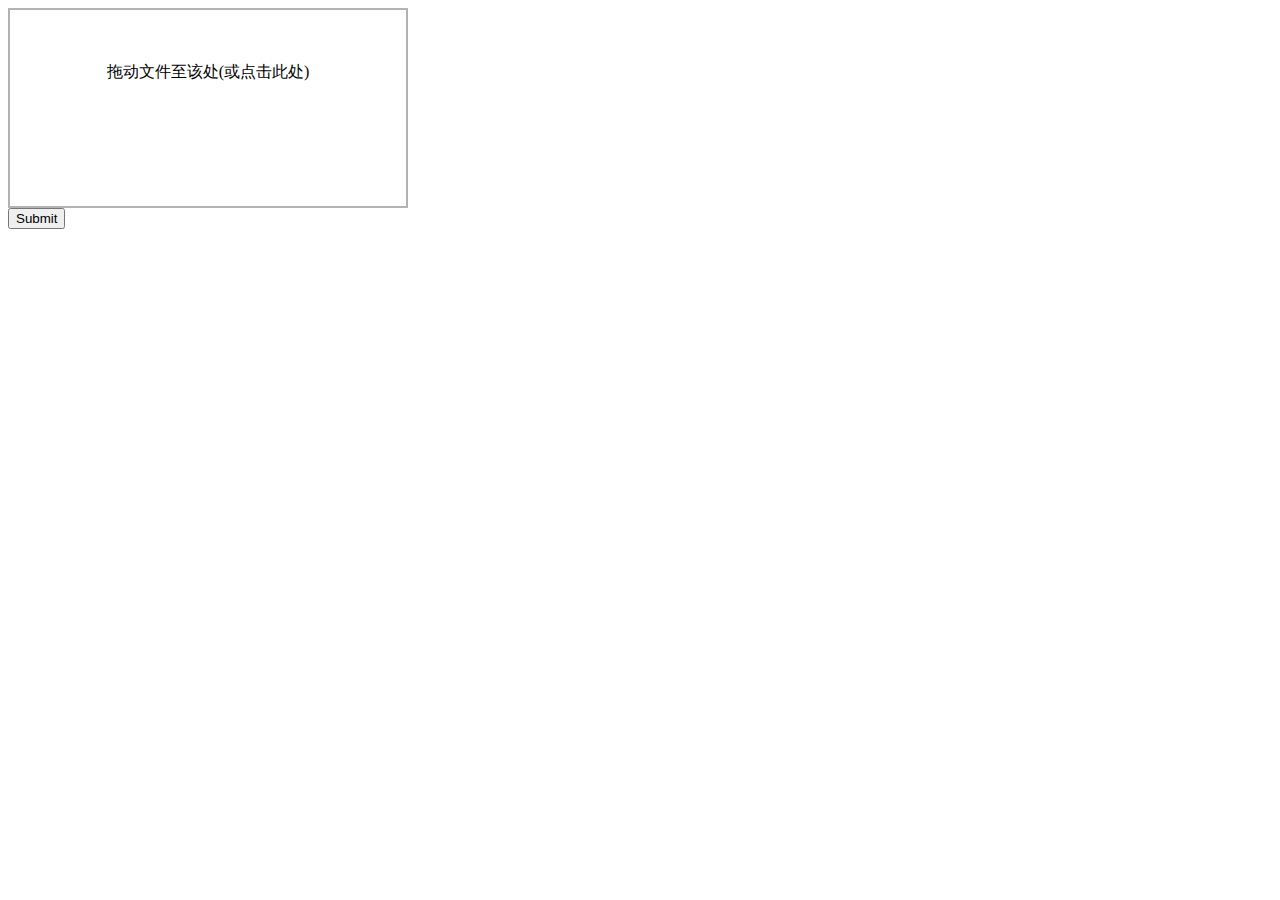
<file: ajaxTest/Index.html>
﻿<!DOCTYPE html>
<html>
<head>
    <meta charset="utf-8">
    <title> Dropzone example</title>
    <script src="jquery-3.3.1.min.js"></script>
    <script src="dropzone.js"></script>
    <link rel="stylesheet" href="dropzone.css" type="text/css" />
    <script type="text/javascript">
       Dropzone.autoDiscover = false;
        $(document).ready(function() {
            $("#filezone").dropzone({
                url: "IndexHandler.ashx?action=add",
                addRemoveLinks: true,
                method: 'post',
                filesizeBase: 4096,
                parallelUploads: 10,
                uploadMultiple: true,
                autoProcessQueue: true,
                dictCancelUpload: '取消',
                dictRemoveFile: '删除',
                dictDefaultMessage:
                '<span class="bigger-150 bolder"><i class="icon-caret-right red"></i> 拖动文件至该处</span><span class="smaller-80 grey">(或点击此处)</span> <br /><i class="upload-icon icon-cloud-upload blue icon-3x"></i>',
                init: function () {
                    // var submitButton = document.querySelector("#submit-all");
                    myDropzone = this;
                    //myDropzone.processQueue(); 
                    //    myDropzone.on("complete", function (file) {
                    //    myDropzone.removeFile(file);
                    //});
                    //this.on("complete",
                    //    function (data) {
                    //        var xhr = JSON.parse(data.xhr.response);
                    //        filenames += xhr.filename + ",";
                    //        $("#filenames").val(filenames.toString());

                    //    });
                    //this.on("removedfile",
                    //    function (file) {
                    //        var xhr = JSON.parse(file.xhr.response);
                    //        //以上获取上传成功后的文件名
                    //        delFile(xhr.filename);
                    //        filenames = filenames.replace(xhr.filename + ",", "");
                    //        //$("#filenames").val(filenames.toString());

                    //    });

                }

            });
            //删除文件
        });
        //Dropzone.options.addFiles = {
        //    maxFileSize : 4,
        //    parallelUploads : 10,
        //    uploadMultiple: true,
        //    autoProcessQueue : true,
        //    addRemoveLinks : true,
        //    init: function() {
        //        var submitButton = document.querySelector("#submit-all");
        //        myDropzone = this;
        //        //submitButton.addEventListener("click", function() {
        //        //    myDropzone.processQueue(); 
        //        //});
        //        //myDropzone.on("addedfile", function(file) {
        //        //    if (!file.type.match(/image.*/)) {
        //        //        if(file.type.match(/application.zip/)){
        //        //            myDropzone.emit("thumbnail", file, "path/to/img");
        //        //        } else {
        //        //            myDropzone.emit("thumbnail", file, "path/to/img");
        //        //        }
        //        //    }
        //        //});
        //        myDropzone.on("complete", function(file) {
        //            //myDropzone.removeFile(file);
        //        });
        //        this.on("removedfile",
        //            function(file) { 
        //                var xhr = JSON.parse(file.xhr.response);
        //                alert(xhr);
        //                //var filenewname = "";
        //                //for (var i = 0; i < xhr.fileinfolist.length; i++)
        //                //{
        //                //    if (xhr.fileinfolist[i].fileName == file.name) {
        //                //         filenewname = xhr.fileinfolist[i].fileNewName;
        //                //    }
        //                //}
        //                //var filepath = xhr.fileRoot + "\\" + filenewname;
        //                ////以上获取上传成功后的路径，然后在你自己的删除事件中进行处理
        //                //delFile(filepath);


        //            });
        //    },
        //};
      
        
        function delFile(filename) {
            $.post("IndexHandler.ashx",
                {
                    action: "delfile",
                    filename: filename
                },
                "json");
        }
    </script>
</head>
<body>
<!-- 第一种上传 -->        
<!--<form id="addFiles" action="IndexHandler.ashx" class="dropzone" method="POST" enctype="multipart/form-data">
</form>-->
    <!--<input type="hidden" name="action" value="add" />-->
    <!--<div class="fallback">
        <input name="file" type="file" multiple />
    </div>--> 
    <div id="filezone" class="dropzone" style="width: 400px; height: 200px;"></div>
    <input type="submit" value="Submit" id="submit-all"/>
</body>
</html>
</file>
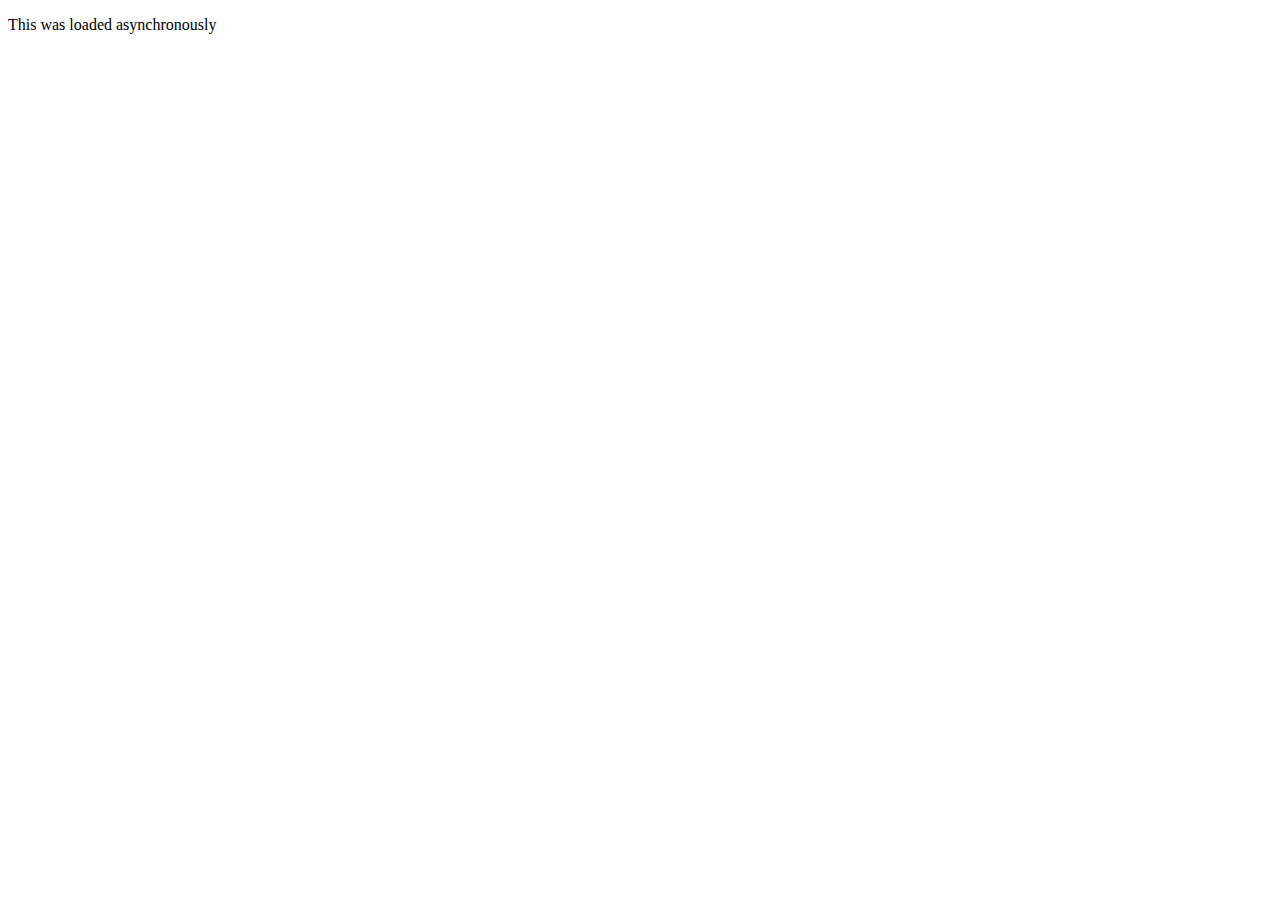
<file: ajaxTest/ajax.html>
﻿<!DOCTYPE html>
<html>
<head>
    <meta charset="utf-8" />
    <title>A</title>
</head>
<body>
    <div id="new"></div>
    <script src="js/addLoadEvent.js"></script>
    <script src="js/getHttpObject.js"></script>
    <script src="js/getNewContent.js"></script>
</body>
</html>
</file>
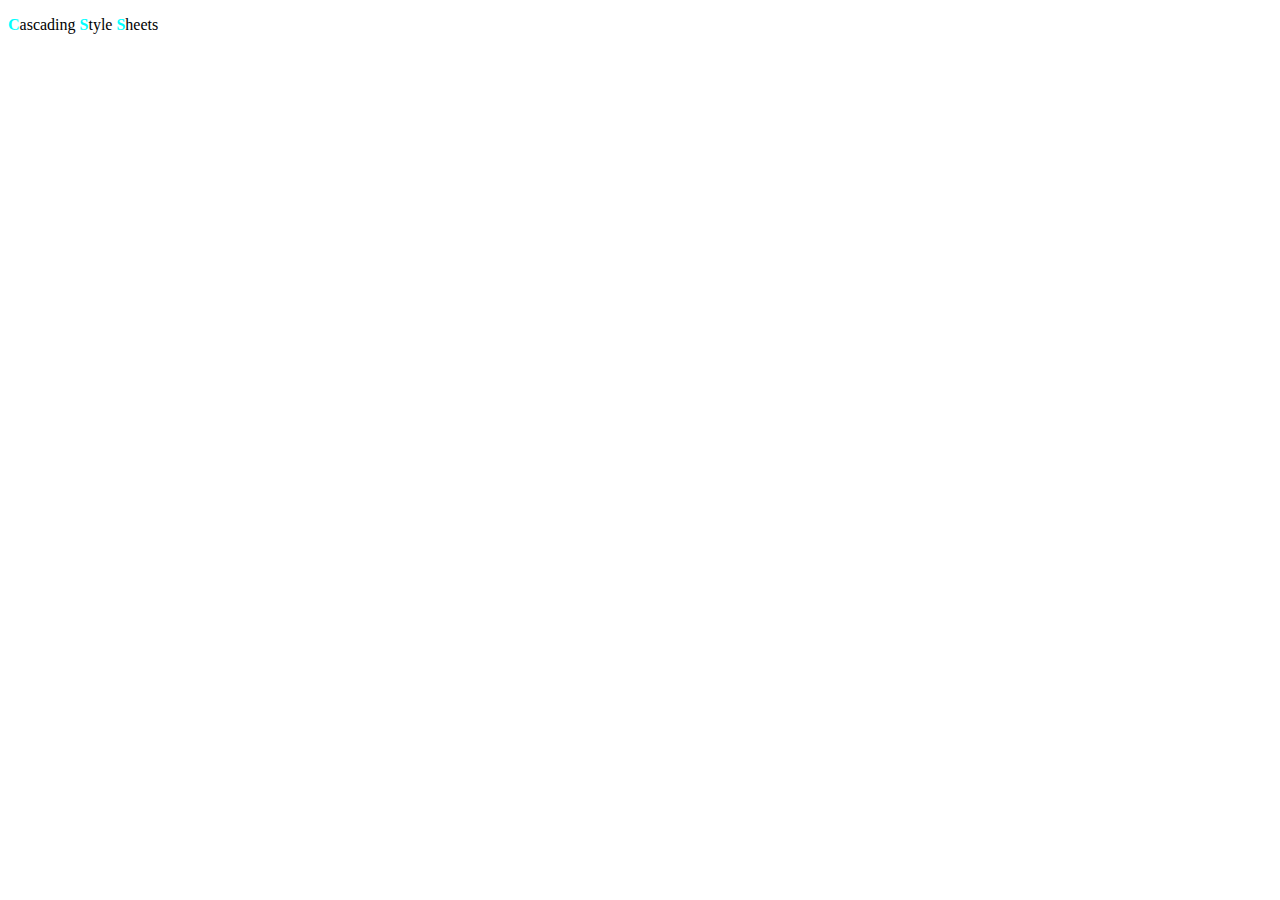
<file: ajaxTest/css.html>
﻿<!DOCTYPE html>
<html>
<head>
    <meta charset="UTF-8">
    <title>Sample document</title>
<link rel="stylesheet" type="text/css" href="StyleSheet1.css" />
</head>
<body>
<p>
    <strong>C</strong>ascading
    <strong>S</strong>tyle
    <strong>S</strong>heets
</p>
</body>
</html>
</file>
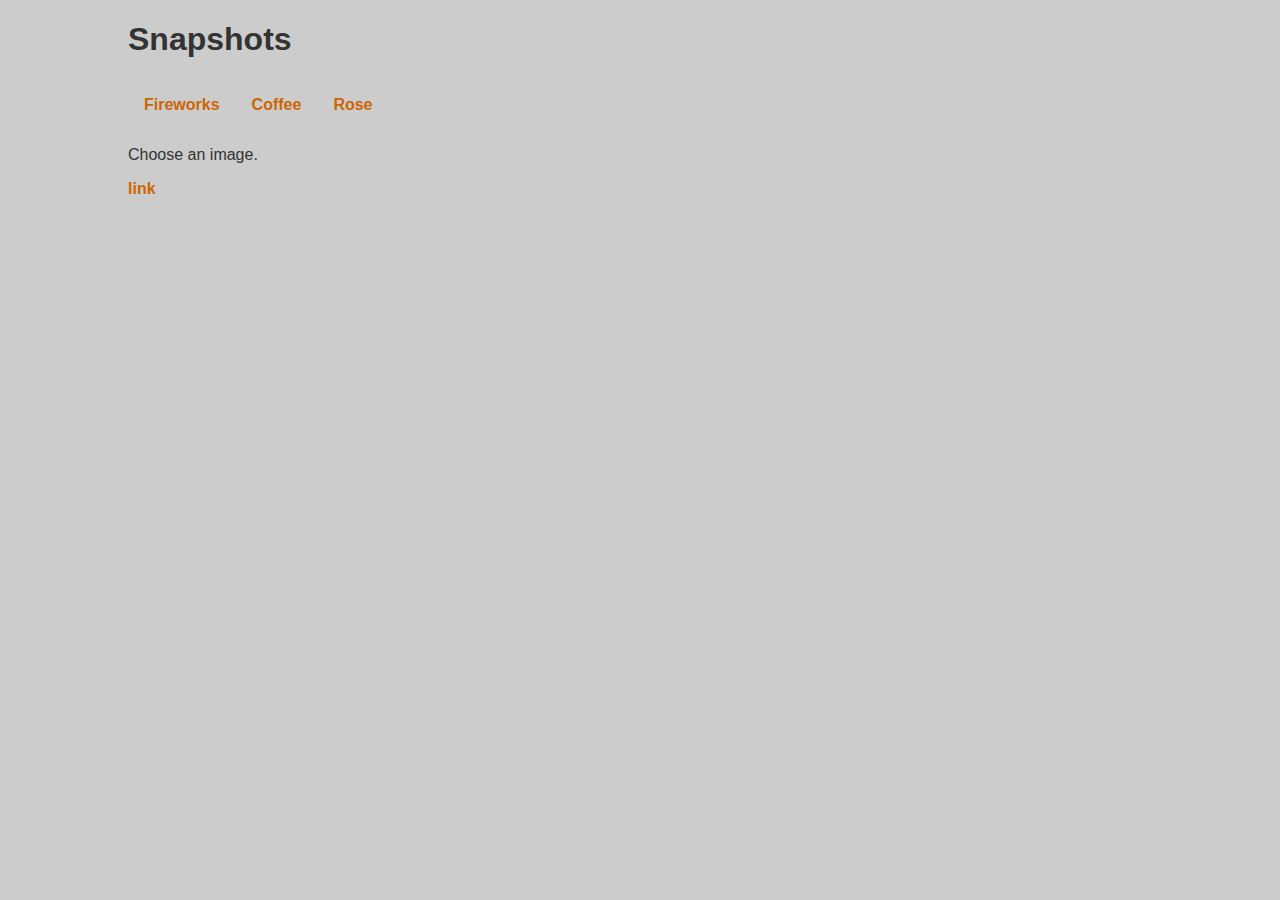
<file: ajaxTest/gallery.html>
﻿<!DOCTYPE html>
<html>
<head>
    <meta charset="utf-8" />
    <title></title>
    <link rel="stylesheet" href="layout.css" media="screen"/>
<script src="js/gallery.js">
</script>
</head>
<body>
<h1>Snapshots</h1>
<ul id="imagegallery">
    <li>
        <a href="images/201802261020.PNG"   title="A fireworks dispaly">
           Fireworks 
        </a>
    </li>
    <li>
        <a href="images/201802261021.PNG"    title="A cup of black coffee">
            Coffee 
        </a>
    </li>
    <li>
        <a href="images/aaa.jpg"   title="A red,red rose">
            Rose 
        </a>
    </li>
</ul>
    <img id="placeholder"/>
<p id="description">Choose an image.</p>
<a href="http://www.baidu.com" class="popup">link</a>
</body>
</html>
</file>
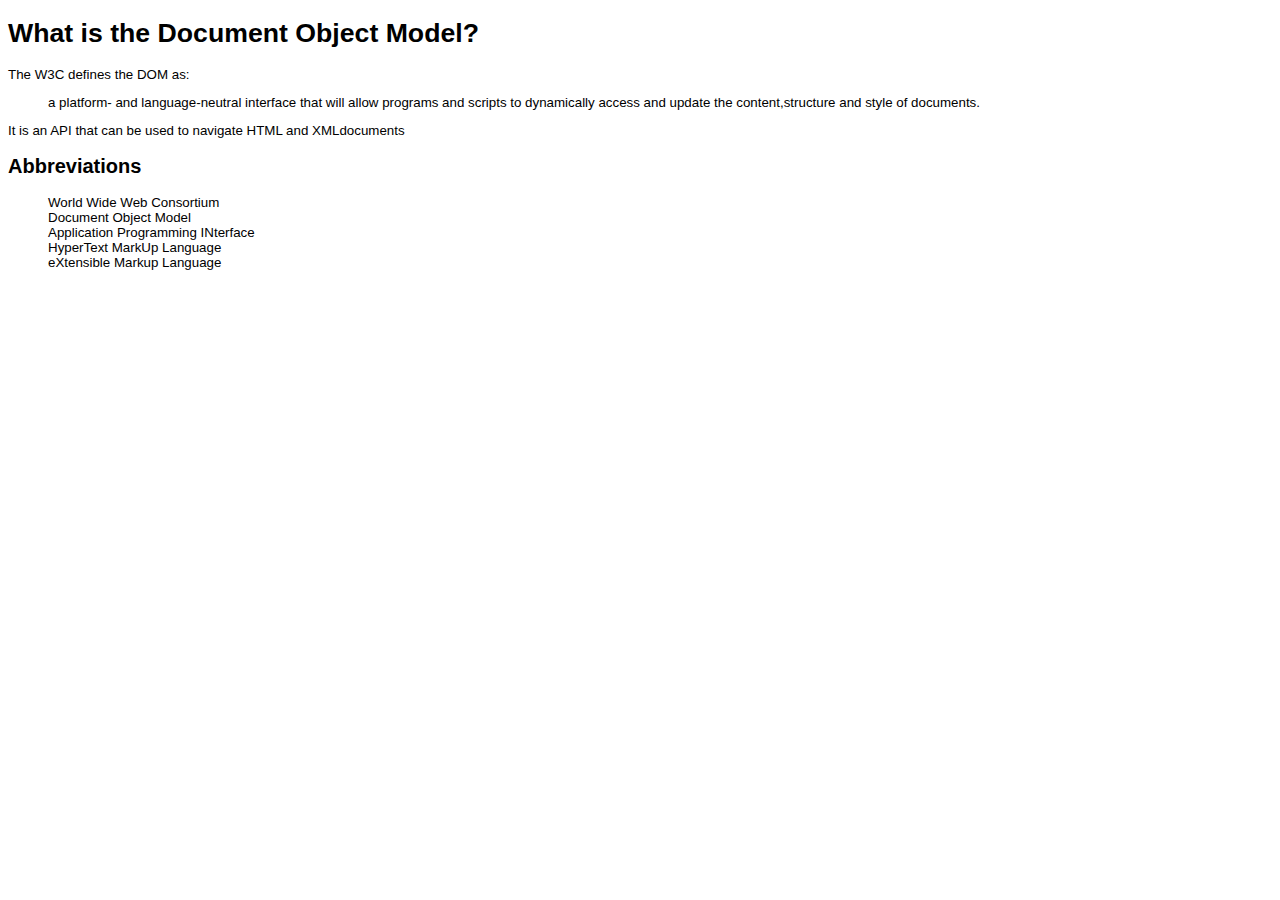
<file: ajaxTest/test.html>
﻿<!DOCTYPE html>
<html>
<head>
    <meta charset="utf-8" />
    <title>test</title>
    <link rel="stylesheet" media="screen" href="styles/typography.css"/>
</head>
<body>
<h1>What is  the Document Object Model?</h1>
<p>
    The <abbr title="World Wide Web Consortium">W3C</abbr> defines
    the <abbr title="Document Object Model" >DOM</abbr> as:
</p>
<blockquote cite="http://www.w3.org/DOM">
    <p>
        a platform- and language-neutral interface that will allow programs
        and scripts to dynamically access and update the
        content,structure and style of documents.
    </p>
</blockquote>
<p>
    It is an <abbr title="Application Programming INterface">API</abbr>
    that can be used to navigate <abbr title="HyperText MarkUp Language">HTML</abbr>
    and <abbr title="eXtensible Markup Language">XML</abbr>documents
</p>
    <script src="js/addLoadEvent.js"></script>
    <script src="js/displayAbbreviations.js"></script>
</body>
</html>
</file>
<file: ajaxTest/dropzone.css>
/*
 * The MIT License
 * Copyright (c) 2012 Matias Meno <m@tias.me>
 */
@-webkit-keyframes passing-through {
  0% {
    opacity: 0;
    -webkit-transform: translateY(40px);
    -moz-transform: translateY(40px);
    -ms-transform: translateY(40px);
    -o-transform: translateY(40px);
    transform: translateY(40px); }
  30%, 70% {
    opacity: 1;
    -webkit-transform: translateY(0px);
    -moz-transform: translateY(0px);
    -ms-transform: translateY(0px);
    -o-transform: translateY(0px);
    transform: translateY(0px); }
  100% {
    opacity: 0;
    -webkit-transform: translateY(-40px);
    -moz-transform: translateY(-40px);
    -ms-transform: translateY(-40px);
    -o-transform: translateY(-40px);
    transform: translateY(-40px); } }
@-moz-keyframes passing-through {
  0% {
    opacity: 0;
    -webkit-transform: translateY(40px);
    -moz-transform: translateY(40px);
    -ms-transform: translateY(40px);
    -o-transform: translateY(40px);
    transform: translateY(40px); }
  30%, 70% {
    opacity: 1;
    -webkit-transform: translateY(0px);
    -moz-transform: translateY(0px);
    -ms-transform: translateY(0px);
    -o-transform: translateY(0px);
    transform: translateY(0px); }
  100% {
    opacity: 0;
    -webkit-transform: translateY(-40px);
    -moz-transform: translateY(-40px);
    -ms-transform: translateY(-40px);
    -o-transform: translateY(-40px);
    transform: translateY(-40px); } }
@keyframes passing-through {
  0% {
    opacity: 0;
    -webkit-transform: translateY(40px);
    -moz-transform: translateY(40px);
    -ms-transform: translateY(40px);
    -o-transform: translateY(40px);
    transform: translateY(40px); }
  30%, 70% {
    opacity: 1;
    -webkit-transform: translateY(0px);
    -moz-transform: translateY(0px);
    -ms-transform: translateY(0px);
    -o-transform: translateY(0px);
    transform: translateY(0px); }
  100% {
    opacity: 0;
    -webkit-transform: translateY(-40px);
    -moz-transform: translateY(-40px);
    -ms-transform: translateY(-40px);
    -o-transform: translateY(-40px);
    transform: translateY(-40px); } }
@-webkit-keyframes slide-in {
  0% {
    opacity: 0;
    -webkit-transform: translateY(40px);
    -moz-transform: translateY(40px);
    -ms-transform: translateY(40px);
    -o-transform: translateY(40px);
    transform: translateY(40px); }
  30% {
    opacity: 1;
    -webkit-transform: translateY(0px);
    -moz-transform: translateY(0px);
    -ms-transform: translateY(0px);
    -o-transform: translateY(0px);
    transform: translateY(0px); } }
@-moz-keyframes slide-in {
  0% {
    opacity: 0;
    -webkit-transform: translateY(40px);
    -moz-transform: translateY(40px);
    -ms-transform: translateY(40px);
    -o-transform: translateY(40px);
    transform: translateY(40px); }
  30% {
    opacity: 1;
    -webkit-transform: translateY(0px);
    -moz-transform: translateY(0px);
    -ms-transform: translateY(0px);
    -o-transform: translateY(0px);
    transform: translateY(0px); } }
@keyframes slide-in {
  0% {
    opacity: 0;
    -webkit-transform: translateY(40px);
    -moz-transform: translateY(40px);
    -ms-transform: translateY(40px);
    -o-transform: translateY(40px);
    transform: translateY(40px); }
  30% {
    opacity: 1;
    -webkit-transform: translateY(0px);
    -moz-transform: translateY(0px);
    -ms-transform: translateY(0px);
    -o-transform: translateY(0px);
    transform: translateY(0px); } }
@-webkit-keyframes pulse {
  0% {
    -webkit-transform: scale(1);
    -moz-transform: scale(1);
    -ms-transform: scale(1);
    -o-transform: scale(1);
    transform: scale(1); }
  10% {
    -webkit-transform: scale(1.1);
    -moz-transform: scale(1.1);
    -ms-transform: scale(1.1);
    -o-transform: scale(1.1);
    transform: scale(1.1); }
  20% {
    -webkit-transform: scale(1);
    -moz-transform: scale(1);
    -ms-transform: scale(1);
    -o-transform: scale(1);
    transform: scale(1); } }
@-moz-keyframes pulse {
  0% {
    -webkit-transform: scale(1);
    -moz-transform: scale(1);
    -ms-transform: scale(1);
    -o-transform: scale(1);
    transform: scale(1); }
  10% {
    -webkit-transform: scale(1.1);
    -moz-transform: scale(1.1);
    -ms-transform: scale(1.1);
    -o-transform: scale(1.1);
    transform: scale(1.1); }
  20% {
    -webkit-transform: scale(1);
    -moz-transform: scale(1);
    -ms-transform: scale(1);
    -o-transform: scale(1);
    transform: scale(1); } }
@keyframes pulse {
  0% {
    -webkit-transform: scale(1);
    -moz-transform: scale(1);
    -ms-transform: scale(1);
    -o-transform: scale(1);
    transform: scale(1); }
  10% {
    -webkit-transform: scale(1.1);
    -moz-transform: scale(1.1);
    -ms-transform: scale(1.1);
    -o-transform: scale(1.1);
    transform: scale(1.1); }
  20% {
    -webkit-transform: scale(1);
    -moz-transform: scale(1);
    -ms-transform: scale(1);
    -o-transform: scale(1);
    transform: scale(1); } }
.dropzone, .dropzone * {
  box-sizing: border-box; }

.dropzone {
  min-height: 150px;
  border: 2px solid rgba(0, 0, 0, 0.3);
  background: white;
  padding: 20px 20px; }
  .dropzone.dz-clickable {
    cursor: pointer; }
    .dropzone.dz-clickable * {
      cursor: default; }
    .dropzone.dz-clickable .dz-message, .dropzone.dz-clickable .dz-message * {
      cursor: pointer; }
  .dropzone.dz-started .dz-message {
    display: none; }
  .dropzone.dz-drag-hover {
    border-style: solid; }
    .dropzone.dz-drag-hover .dz-message {
      opacity: 0.5; }
  .dropzone .dz-message {
    text-align: center;
    margin: 2em 0; }
  .dropzone .dz-preview {
    position: relative;
    display: inline-block;
    vertical-align: top;
    margin: 16px;
    min-height: 100px; }
    .dropzone .dz-preview:hover {
      z-index: 1000; }
      .dropzone .dz-preview:hover .dz-details {
        opacity: 1; }
    .dropzone .dz-preview.dz-file-preview .dz-image {
      border-radius: 20px;
      background: #999;
      background: linear-gradient(to bottom, #eee, #ddd); }
    .dropzone .dz-preview.dz-file-preview .dz-details {
      opacity: 1; }
    .dropzone .dz-preview.dz-image-preview {
      background: white; }
      .dropzone .dz-preview.dz-image-preview .dz-details {
        -webkit-transition: opacity 0.2s linear;
        -moz-transition: opacity 0.2s linear;
        -ms-transition: opacity 0.2s linear;
        -o-transition: opacity 0.2s linear;
        transition: opacity 0.2s linear; }
    .dropzone .dz-preview .dz-remove {
      font-size: 14px;
      text-align: center;
      display: block;
      cursor: pointer;
      border: none; }
      .dropzone .dz-preview .dz-remove:hover {
        text-decoration: underline; }
    .dropzone .dz-preview:hover .dz-details {
      opacity: 1; }
    .dropzone .dz-preview .dz-details {
      z-index: 20;
      position: absolute;
      top: 0;
      left: 0;
      opacity: 0;
      font-size: 13px;
      min-width: 100%;
      max-width: 100%;
      padding: 2em 1em;
      text-align: center;
      color: rgba(0, 0, 0, 0.9);
      line-height: 150%; }
      .dropzone .dz-preview .dz-details .dz-size {
        margin-bottom: 1em;
        font-size: 16px; }
      .dropzone .dz-preview .dz-details .dz-filename {
        white-space: nowrap; }
        .dropzone .dz-preview .dz-details .dz-filename:hover span {
          border: 1px solid rgba(200, 200, 200, 0.8);
          background-color: rgba(255, 255, 255, 0.8); }
        .dropzone .dz-preview .dz-details .dz-filename:not(:hover) {
          overflow: hidden;
          text-overflow: ellipsis; }
          .dropzone .dz-preview .dz-details .dz-filename:not(:hover) span {
            border: 1px solid transparent; }
      .dropzone .dz-preview .dz-details .dz-filename span, .dropzone .dz-preview .dz-details .dz-size span {
        background-color: rgba(255, 255, 255, 0.4);
        padding: 0 0.4em;
        border-radius: 3px; }
    .dropzone .dz-preview:hover .dz-image img {
      -webkit-transform: scale(1.05, 1.05);
      -moz-transform: scale(1.05, 1.05);
      -ms-transform: scale(1.05, 1.05);
      -o-transform: scale(1.05, 1.05);
      transform: scale(1.05, 1.05);
      -webkit-filter: blur(8px);
      filter: blur(8px); }
    .dropzone .dz-preview .dz-image {
      border-radius: 20px;
      overflow: hidden;
      width: 120px;
      height: 120px;
      position: relative;
      display: block;
      z-index: 10; }
      .dropzone .dz-preview .dz-image img {
        display: block; }
    .dropzone .dz-preview.dz-success .dz-success-mark {
      -webkit-animation: passing-through 3s cubic-bezier(0.77, 0, 0.175, 1);
      -moz-animation: passing-through 3s cubic-bezier(0.77, 0, 0.175, 1);
      -ms-animation: passing-through 3s cubic-bezier(0.77, 0, 0.175, 1);
      -o-animation: passing-through 3s cubic-bezier(0.77, 0, 0.175, 1);
      animation: passing-through 3s cubic-bezier(0.77, 0, 0.175, 1); }
    .dropzone .dz-preview.dz-error .dz-error-mark {
      opacity: 1;
      -webkit-animation: slide-in 3s cubic-bezier(0.77, 0, 0.175, 1);
      -moz-animation: slide-in 3s cubic-bezier(0.77, 0, 0.175, 1);
      -ms-animation: slide-in 3s cubic-bezier(0.77, 0, 0.175, 1);
      -o-animation: slide-in 3s cubic-bezier(0.77, 0, 0.175, 1);
      animation: slide-in 3s cubic-bezier(0.77, 0, 0.175, 1); }
    .dropzone .dz-preview .dz-success-mark, .dropzone .dz-preview .dz-error-mark {
      pointer-events: none;
      opacity: 0;
      z-index: 500;
      position: absolute;
      display: block;
      top: 50%;
      left: 50%;
      margin-left: -27px;
      margin-top: -27px; }
      .dropzone .dz-preview .dz-success-mark svg, .dropzone .dz-preview .dz-error-mark svg {
        display: block;
        width: 54px;
        height: 54px; }
    .dropzone .dz-preview.dz-processing .dz-progress {
      opacity: 1;
      -webkit-transition: all 0.2s linear;
      -moz-transition: all 0.2s linear;
      -ms-transition: all 0.2s linear;
      -o-transition: all 0.2s linear;
      transition: all 0.2s linear; }
    .dropzone .dz-preview.dz-complete .dz-progress {
      opacity: 0;
      -webkit-transition: opacity 0.4s ease-in;
      -moz-transition: opacity 0.4s ease-in;
      -ms-transition: opacity 0.4s ease-in;
      -o-transition: opacity 0.4s ease-in;
      transition: opacity 0.4s ease-in; }
    .dropzone .dz-preview:not(.dz-processing) .dz-progress {
      -webkit-animation: pulse 6s ease infinite;
      -moz-animation: pulse 6s ease infinite;
      -ms-animation: pulse 6s ease infinite;
      -o-animation: pulse 6s ease infinite;
      animation: pulse 6s ease infinite; }
    .dropzone .dz-preview .dz-progress {
      opacity: 1;
      z-index: 1000;
      pointer-events: none;
      position: absolute;
      height: 16px;
      left: 50%;
      top: 50%;
      margin-top: -8px;
      width: 80px;
      margin-left: -40px;
      background: rgba(255, 255, 255, 0.9);
      -webkit-transform: scale(1);
      border-radius: 8px;
      overflow: hidden; }
      .dropzone .dz-preview .dz-progress .dz-upload {
        background: #333;
        background: linear-gradient(to bottom, #666, #444);
        position: absolute;
        top: 0;
        left: 0;
        bottom: 0;
        width: 0;
        -webkit-transition: width 300ms ease-in-out;
        -moz-transition: width 300ms ease-in-out;
        -ms-transition: width 300ms ease-in-out;
        -o-transition: width 300ms ease-in-out;
        transition: width 300ms ease-in-out; }
    .dropzone .dz-preview.dz-error .dz-error-message {
      display: block; }
    .dropzone .dz-preview.dz-error:hover .dz-error-message {
      opacity: 1;
      pointer-events: auto; }
    .dropzone .dz-preview .dz-error-message {
      pointer-events: none;
      z-index: 1000;
      position: absolute;
      display: block;
      display: none;
      opacity: 0;
      -webkit-transition: opacity 0.3s ease;
      -moz-transition: opacity 0.3s ease;
      -ms-transition: opacity 0.3s ease;
      -o-transition: opacity 0.3s ease;
      transition: opacity 0.3s ease;
      border-radius: 8px;
      font-size: 13px;
      top: 130px;
      left: -10px;
      width: 140px;
      background: #be2626;
      background: linear-gradient(to bottom, #be2626, #a92222);
      padding: 0.5em 1.2em;
      color: white; }
      .dropzone .dz-preview .dz-error-message:after {
        content: '';
        position: absolute;
        top: -6px;
        left: 64px;
        width: 0;
        height: 0;
        border-left: 6px solid transparent;
        border-right: 6px solid transparent;
        border-bottom: 6px solid #be2626; }
</file>
<file: ajaxTest/StyleSheet1.css>
﻿
.mytable1 {
    border-collapse: collapse;
}

.mytable1 td {
    color: orange;
        border: 1px solid black;
        font-size: 20px;
}

#testname {
    border: 1px solid black;
}

#test-image-preview {
    width: 500px;
    height: 500px;
    border: 1px solid #ff0000;
}

.wrapper {
    display: grid;
    grid-template-columns: 200px 100px 100px;
    grid-template-rows: 50px 50px;
}
.wp {
    display: flex;
    justify-content: center;
    align-items: center;
}
strong {
    color: aqua
}
</file>
<file: ajaxTest/layout.css>
﻿body {
    font-family: "Helvetica", "Arial", serif;
    color: #333;
    background-color: #ccc;
    margin:1em 10%
}
h1 {
    color: #333;
    background-color: transparent;
}
a {
    color: #c60;
    background-color: transparent;
    font-weight: bold;
    text-decoration: none;
}
ul {
    padding: 0;
}
li {
    float: left;
    padding: 1em;
    list-style: none;
}
img {
    display: block;
    clear: both;
}
#imagegallery {
    list-style: none;
}
</file>
<file: ajaxTest/styles/typography.css>
﻿body {
    font-family: "helvetica", "Arial", sans-serif;
    font-size: 10pt;
}
abbr {
    text-decoration: none;
    border: 0;
    font-style: normal;
}
</file>
